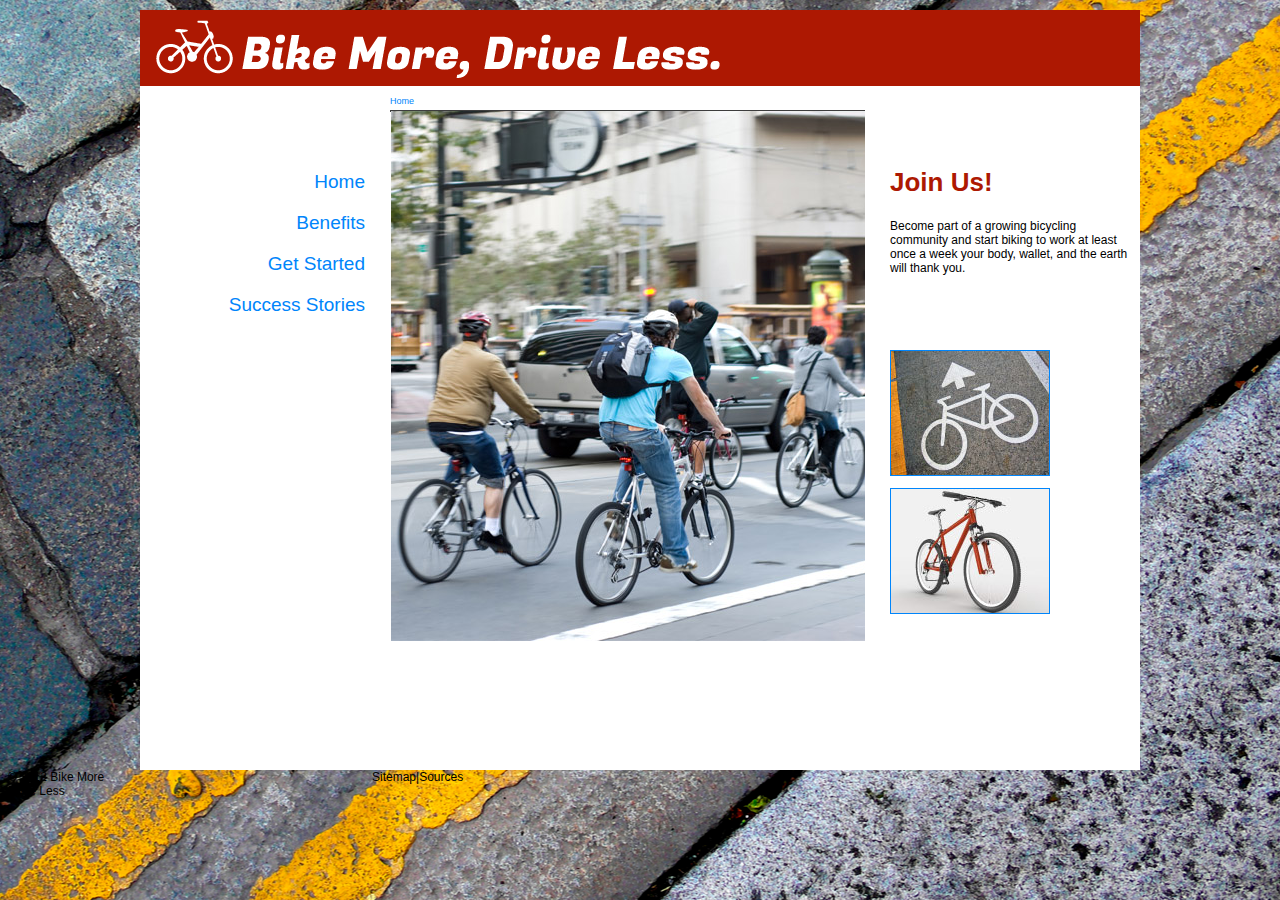
<file: wk1_a1_Mayes_Anthony/index.html>
<!DOCTYPE html PUBLIC>
<html>
<head>
	<script type="text/javascript" src="js/jquery-1.3.1.min.js"></script>
<script type="text/javascript" src="js/slideshow.js"></script>
<script type="text/javascript">
	$(document).ready(function() {
		slideShow(4000);
	});
</script>
	<link href="css/slideshow_styles.css" rel="stylesheet" type="text/css" />
	<link href="css/slideshow_styles.css" rel="stylesheet" type="text/css" />
	<meta http-equiv="Content-Type" content="text/html; charset=utf-8" />
	<title>Bike More Drive Less</title>
	<link href="css/styles.css" rel="stylesheet" type="text/css" />
</head>

<body>
	<div class="wrapper">

<header>
	<a href="index.html"><img src="images/bmdl_site_id.png" width="1000" height="76" alt="site id" /></a>
</header>

<!--START Navigation-->
<nav>
  <a href="index.html">Home</a>
  <p><a href="benefits.html">Benefits</a></p>
  <p><a href="get_started.html">Get Started</a></p>
  <p><a href="success_stories.html">Success Stories</a></p>
</nav>
<!--END Navigation-->

<p id="breadcrumbs"><a href="index.html">Home</a></p>

<div class="slideshow">
	<div class="border">
		<ul class="slideshow">
			<li class="show"><img src="images/bmdl_slideshow_2.jpg" width="474" height="530" alt="group of people riding bicycles" /></li>
			<li class="show"><img src="images/bmdl_big_home_img.jpg" width="474" height="530" alt="Woman riding bicycle" /></li>
			<li class="show"><img src="images/bmdl_slideshow_1.jpg" width="474" height="530" alt="man riding bicycle" /></li>
		</ul>
	</div>
</div>

<!--RIGHT COLUMN -->
<div class="home_right_column">
	<h2>Join Us!</h2>
	<p>Become part of a growing bicycling community and start biking to work at least once a week your body, wallet, and the earth will thank you.</p>

	<div id="home_break">
		<p class="small_home_img">
			<a href="learn_bike_safety.html">
				<img src="images/bmdl_home_img_road.jpg" alt="Image of bike sign" width="158" height="124" class="link_border" />
			</a>
		</p>

		<p class="small_home_img">
			<a href="choose_a_bike.html">
				<img src="images/bmdl_home_img_bicycle.jpg" width="158" height="124" alt="Image of a bicycle" class="link_border"/>
			</a>
		</p>
	</div>
</div>

</div>

<div class="footer">
<div id="footer_left">© 2012 Bike More Drive Less</div>
<div id="footer_right">Sitemap|Sources</div>
</div>

</body>
</html>
</file>
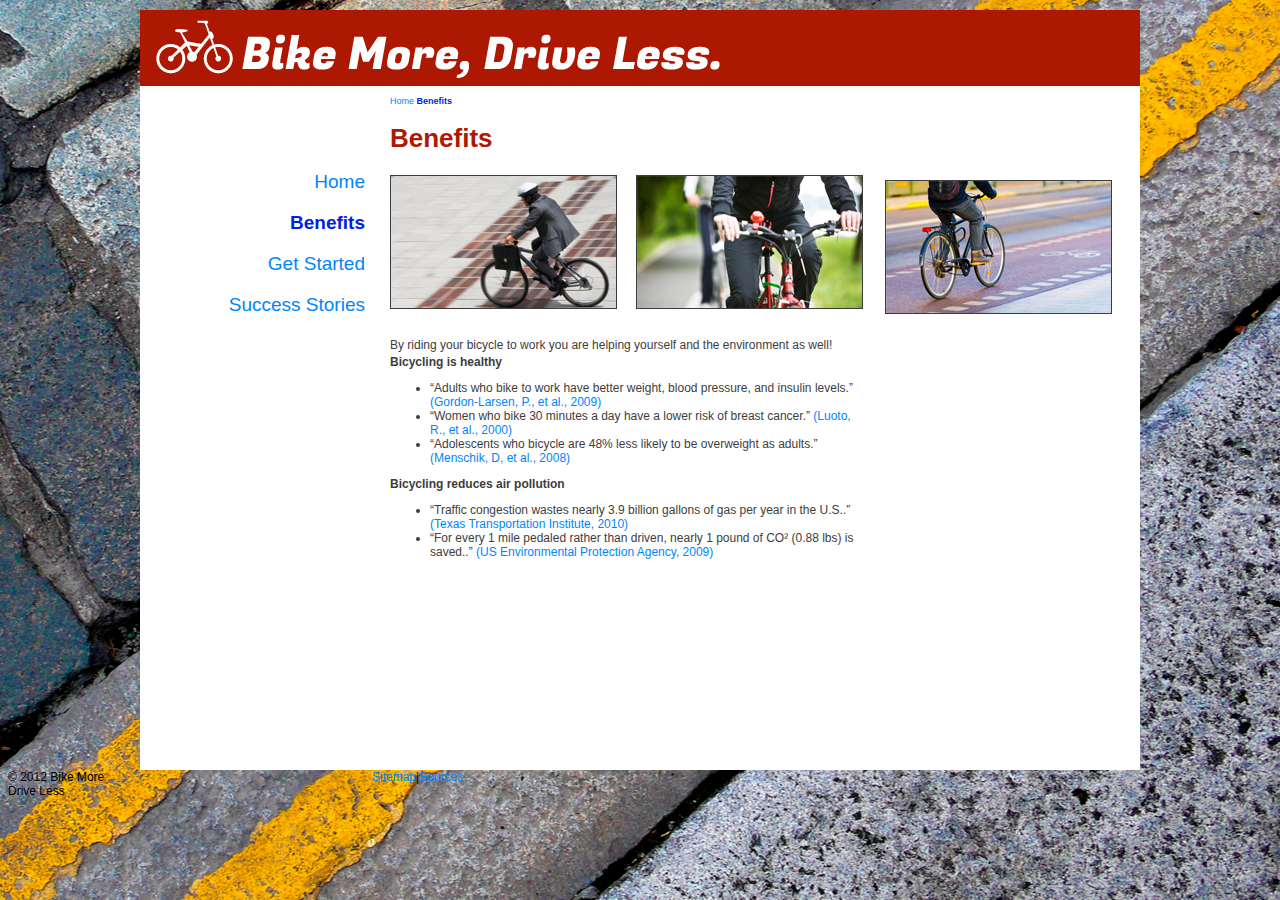
<file: wk1_a1_Mayes_Anthony/benefits.html>
<!DOCTYPE html>
<html>
<head>
  <style type="text/css">
    a.sub:link{
    	color: #001FE1;
    }
    a.sub:visited {
    	color: #001FE1;
    }
  </style>
  <meta http-equiv="Content-Type" content="text/html; charset=utf-8" />
  <title>Benefits</title>
  <link href="css/styles.css" rel="stylesheet" type="text/css" />
</head>

<body>
  <div class="wrapper">
    <header id="header">
      <a href="index.html"><img src="images/bmdl_site_id.png" width="1000" height="76" alt="site id" /></a>
    </header>


    <nav>
     <a href="index.html">Home</a>
      <p><a href="benefits.html"><span class="current_page">Benefits</span></a></p>
      <p><a href="get_started.html">Get Started</a></p>
      <p><a href="success_stories.html">Success Stories</a></p>
    </nav>


    <div class="middle_column">

      <p id="breadcrumbs">
        <a href="index">Home</a>
        <span class="current_page">
        <a href="benefits.html" class="sub"><span class="sub">Benefits</span></a></span></p>

      <div class="page_title">
        <h2>Benefits</h2>
      </div>

      <div class="people_smiling">
        <span id="margin"><img src="images/bmdl_benefits_1.jpg" width="225" height="132" alt="man in suit riding his bicycle" class="border" /></span>

        <img src="images/bmdl_benefits_2.jpg" width="225" height="132" alt="image of woman smiling"  class="border"/>
      </div>

      <div class="center_column_text">
        By riding your bicycle to work you are helping yourself and the environment as well!

        <p class="break">
          <strong>Bicycling is healthy</strong>
        </p>

        <ul>
          <li> &#8220;Adults who bike to work have better weight, blood pressure, and insulin levels.&#8221; <a href="http://www.bikesbelong.org/resources/stats-and-research/statistics/a-study-of-nearly-2400-adults-found-that-those-who-biked-to-work-were-fitter-leaner-less-likely-t" target="_new">(Gordon-Larsen, P., et al., 2009)</a></li>

          <li>&#8220;Women who bike 30 minutes a day have a lower risk of breast cancer.&#8221; <a href="http://www.bikesbelong.org/resources/stats-and-research/statistics/women-who-walk-or-bike-30-minutes-a-day-have-a-lower-risk-of-breast-cancer" target="_new">(Luoto, R., et al., 2000)</a></li>

          <li>&#8220;Adolescents who bicycle are 48% less likely to be overweight as adults.&#8221; <a href="http://www.bikesbelong.org/resources/stats-and-research/statistics/adolescents-who-participate-in-bicycling-in-line-skating-or-skateboarding-more-than-four-times-a-w" target="_new">(Menschik, D, et al., 2008)</a></li>
        </ul>


        <strong>Bicycling reduces air pollution</strong>
        <ul>
          <li>&#8220;Traffic congestion wastes nearly 3.9 billion gallons of gas per year in the U.S..&#8221; <a href="http://www.bikesbelong.org/resources/stats-and-research/statistics/in-2009-congestion-caused-48-billion-hours-of-travel-delay-and-39-billion-gallons-of-wasted-fuel" target="_new">(Texas Transportation Institute, 2010)</a></li>

          <li>&#8220;For every 1 mile pedaled rather than driven, nearly 1 pound of CO² (0.88 lbs) is saved..&#8221; <a href="http://www.epa.gov/OMSWWW/fetrends.htm#summary" target="_new">(US Environmental Protection Agency, 2009)</a></li>
        </ul>

      </div>
    </div>


  <!--START of right column-->
    <div class="right_column">
      <img src="images/bmdl_benefits_3.jpg" width="225" height="132" alt="man riding his bicycle in the bicycle lane" class="border"/>
    </div>
  <!--END of right column-->
  </div>

  <div class="footer">
    <div id="footer_left">© 2012 Bike More Drive Less</div>
    <div id="footer_right"><a href="sitemap.html">Sitemap</a>|<a href="sources.html">Sources</a></div>

  </div>
</body>
</html>
</file>
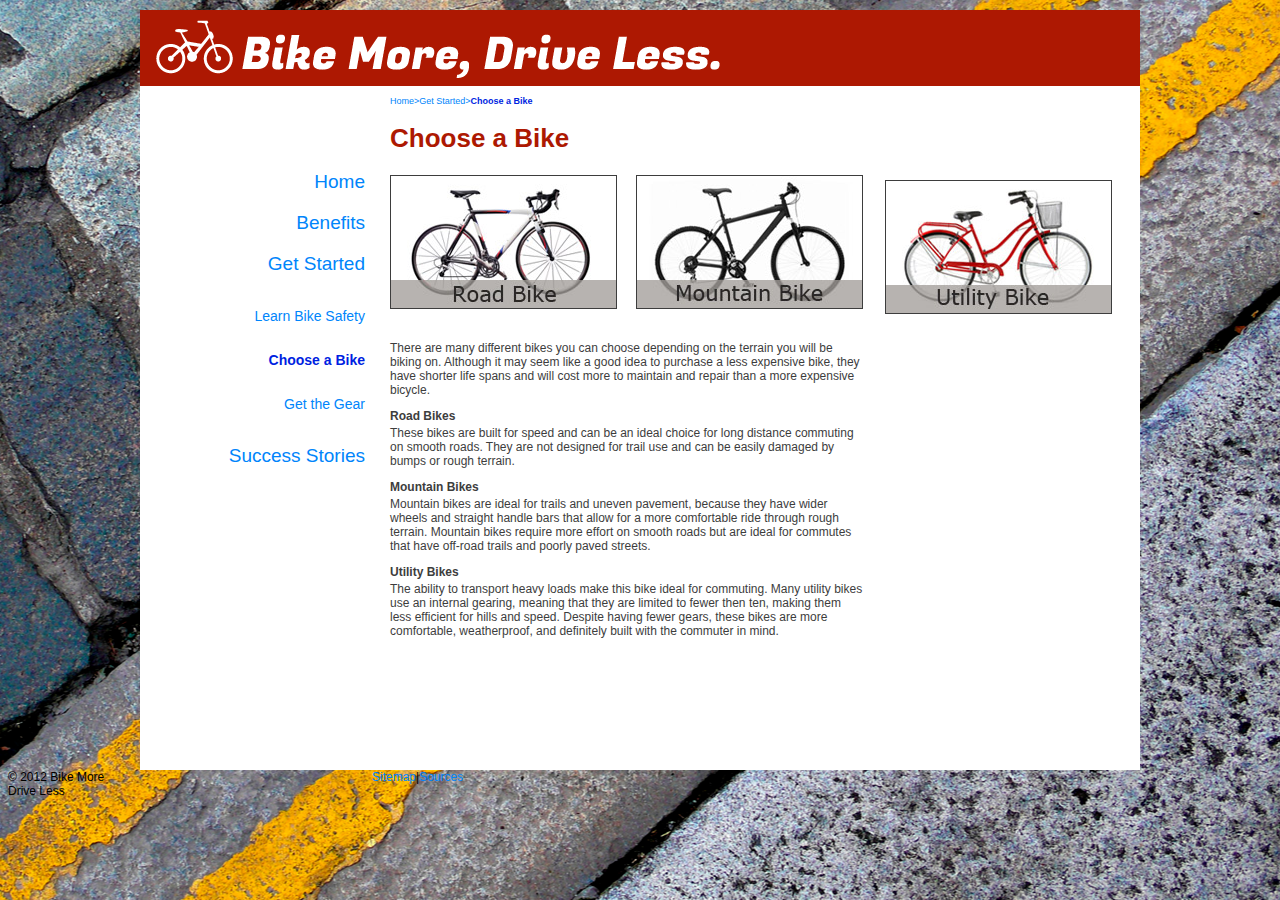
<file: wk1_a1_Mayes_Anthony/choose_a_bike.html>
<!DOCTYPE html>
<html>
<head>
  <style type="text/css">
    a.sub:link{
    	color: #001FE1;
    }
    a.sub:visited {
    	color: #001FE1;
    }
  </style>


  <meta http-equiv="Content-Type" content="text/html; charset=utf-8" />
  <title>Choose a Bike</title>
  <link href="css/styles.css" rel="stylesheet" type="text/css" />
</head>

<body>
  <div class="wrapper">
    <header>
      <a href="index.html"><img src="images/bmdl_site_id.png" width="1000" height="76" alt="site id" /></a>
    </header>


    <nav>
      <a href="index.html">Home</a>
      <p><a href="benefits.html">Benefits</a></p>
      <p><a href="get_started.html">Get Started</a></p>


    <!--START Secondary Nav-->
      <ul class="secondary_nav">
        <li><a href="learn_bike_safety.html">Learn Bike Safety</a></li>
        <li class="current_page"><a href="choose_a_bike.html" class="sub">Choose a Bike</a></li>
        <li><a href="get_the_gear.html">Get the Gear</a></li>
      </ul>
    <!--END Secondary Nav-->
      <p><a href="success_stories.html">Success Stories</a></p>
    </nav>


    <div class="middle_column">

      <p id="breadcrumbs"><a href="index">Home</a>><a href="get_started">Get Started</a>><span class="current_page"><a href="choose_a_bike.html" class="sub">Choose a Bike</a></span></p>
      <div class="page_title">
      <h2>Choose a Bike</h2>
      </div>


      <div class="people_smiling"><span id="margin"><img src="images/bmdl_road_bike.jpg" width="225" height="132" alt="road bicycle" class="border" /></span>

        <img src="images/bmdl_mountain_bike.jpg" width="225" height="132" alt="road bicycle" class="border" />
      </div>

      <div class="center_column_text">
        <p class="break">There are many different bikes you can choose depending on the terrain you will be biking on. Although it may seem like a good idea to purchase a less expensive bike, they have shorter life spans and will cost more to maintain and repair than a more expensive bicycle.</p>

      <strong>Road Bikes</strong>
        <p class="break">These bikes are built for speed and can be an ideal choice for long distance commuting on smooth roads. They are not designed for trail use and can be easily damaged by bumps or rough terrain.</p>

      <strong>Mountain Bikes</strong>
        <p class="break">Mountain bikes are ideal for trails and uneven pavement, because they have wider wheels and straight handle bars that allow for a more comfortable ride through rough terrain. Mountain bikes require more effort on smooth roads but are ideal for commutes that have off-road trails and poorly paved streets.</p>

      <strong>Utility Bikes</strong>
        <p class="break">The ability to transport heavy loads make this bike ideal for commuting. Many utility bikes use an internal gearing, meaning that they are limited to fewer then ten, making them less efficient for hills and speed. Despite having fewer gears, these bikes are more comfortable, weatherproof, and definitely built with the commuter in mind.</p>
      </div>

    </div>






  <!--START of right column-->
    <div class="right_column"><img src="images/bmdl_utility_bike.jpg" width="225" height="132" alt="utility bicycle" class="border" />

    <!--END of right column-->

    </div>
  </div>

  <div class="footer">
    <div id="footer_left">© 2012 Bike More Drive Less</div>
    <div id="footer_right"><a href="sitemap.html">Sitemap</a>|<a href="sources.html">Sources</a>
    </div>

  </div>
</body>
</html>
</file>
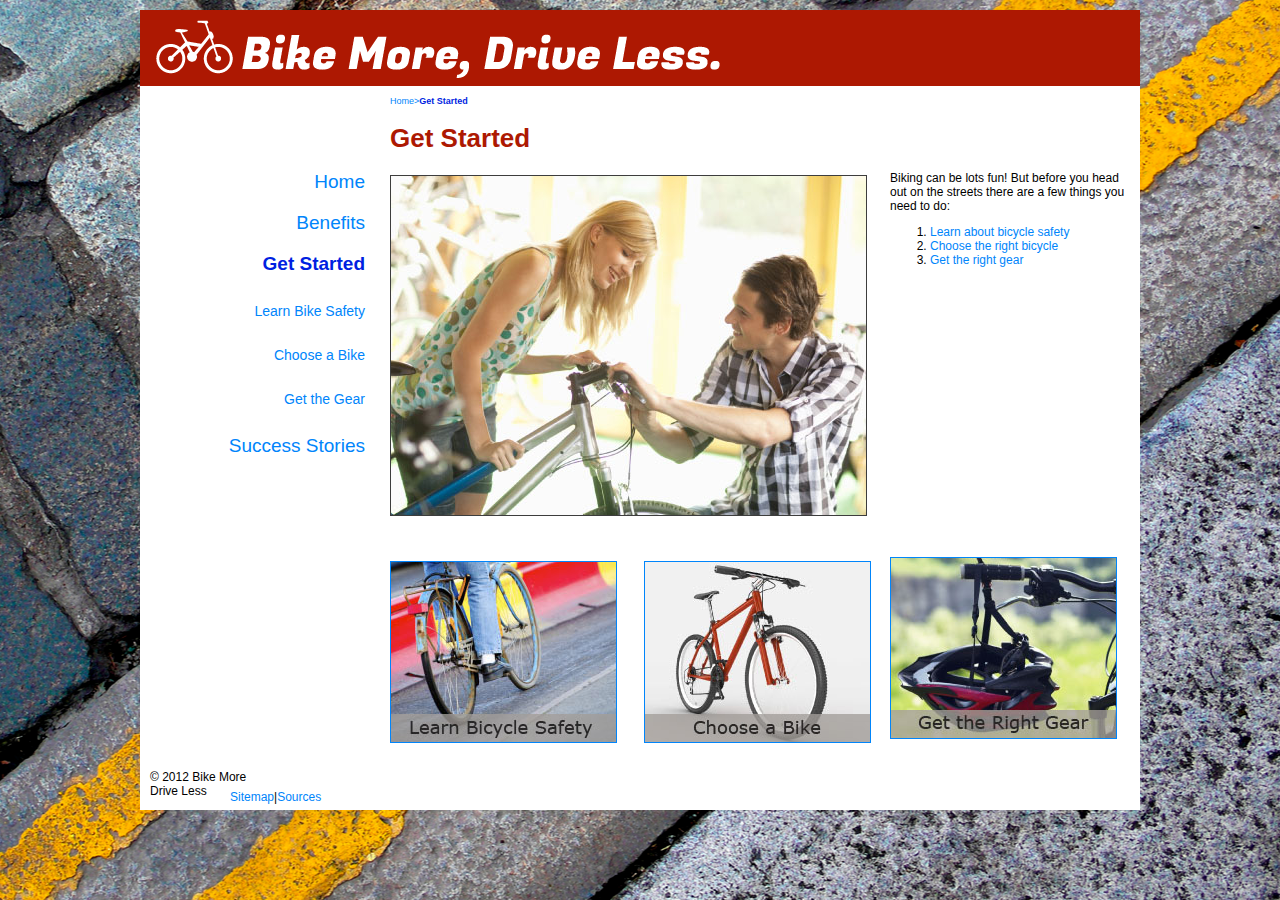
<file: wk1_a1_Mayes_Anthony/get_started.html>
<!DOCTYPE html>
<html>
<head>
  <style type="text/css">
    a.sub:link{
    	color: #001FE1;
    }
    a.sub:visited {
    	color: #001FE1;
    }
  </style>
  <meta http-equiv="Content-Type" content="text/html; charset=utf-8" />
  <title>Get Started</title>
  <link href="css/styles.css" rel="stylesheet" type="text/css" />
</head>

<body>
  <div class="wrapper">
    <header>
      <a href="index.html"><img src="images/bmdl_site_id.png" width="1000" height="76" alt="site id" /></a>
    </header>

    <nav>
     <a href="index.html">Home</a>
      <p><a href="benefits.html">Benefits</a></p>
      <a href="get_started.html"><span class="current_page"><strong>Get Started</strong></span></a>
    <!--START Secondary Nav-->
      <ul class="secondary_nav">
        <li><a href="learn_bike_safety.html">Learn Bike Safety</a></li>
        <li><a href="choose_a_bike.html">Choose a Bike</a></li>
        <li><a href="get_the_gear.html">Get the Gear</a></li></ul>
    <!--END Secondary Nav-->
      <a href="success_stories.html">Success Stories</a>
    </nav>

    <div class="middle_column">

      <p id="breadcrumbs"><a href="index.html">Home</a>><span class="current_page"><a href="get_started.html" class="sub">Get Started</a></span></p>
      <div class="page_title">
      <h2>Get Started</h2>
      </div>


      <div id="main_img">
        <img src="images/bmdl_get_started_big.jpg" width="475" height="339" alt="man helping woman pick out a bicycle" class="border"/>
      </div>


      <div class="small_img_right">
        <a href="choose_a_bike.html"><img src="images/bmdl_bike_small.jpg" width="225" height="180" alt="image of a bicycle" class="link_border" /></a>
      </div>

      <div class="small_img_left">
        <a href="learn_bike_safety.html"><img src="images/bmdl_person_on_bike_small.jpg" width="225" height="180" alt="image of person on bicycle" class="link_border" /></a>
      </div>



    </div>

    <div class="big_right_column">
    Biking can be lots fun! But before you head out on the streets there are a few things you need to do:
      <ol>
        <li><a href="learn_bike_safety.html">Learn about bicycle safety</a></li>
          <li><a href="choose_a_bike.html">Choose the right bicycle</a></li>
          <li><a href="get_the_gear.html">Get the right gear</a></li>
      </ol>

      <div id="small_img_225">
        <a href="get_the_gear.html">
          <img src="images/bmdl_gear.jpg" width="225" height="180" alt="image of bicycle gear" class="link_border" />
        </a>
      </div>
    </div>

  </div>

  <footer>
    <div id="footer_left">© 2012 Bike More Drive Less</div>
    <div id="footer_right">
      <a href="sitemap.html">Sitemap</a>|<a href="sources.html">Sources</a>
    </div>

</footer>

</body>
</html>
</file>
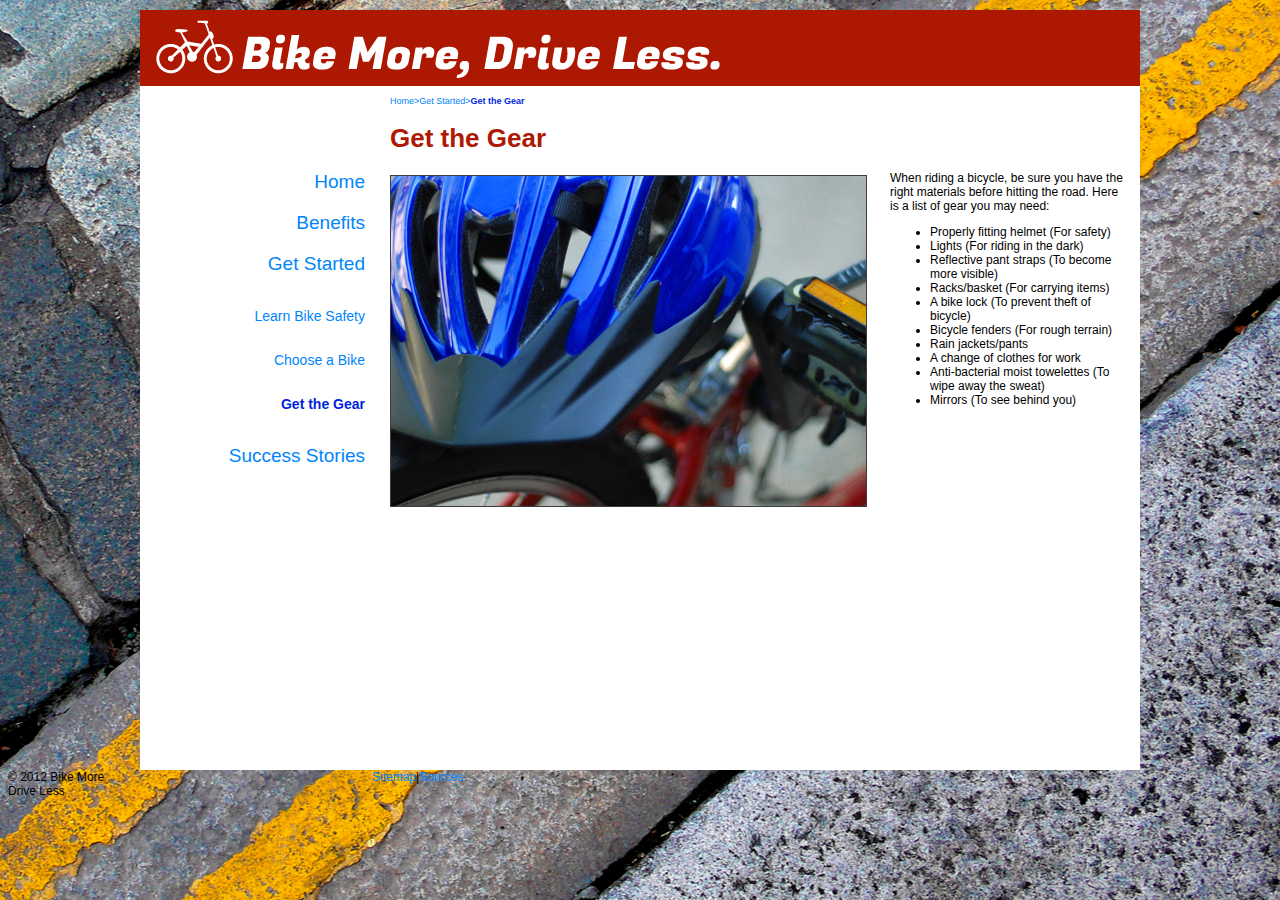
<file: wk1_a1_Mayes_Anthony/get_the_gear.html>
<!DOCTYPE html>
<html>
<head>
  <style type="text/css">
    a.sub:link{
    	color: #001FE1;
    }
    a.sub:visited {
    	color: #001FE1;
    }
  </style>


  <meta http-equiv="Content-Type" content="text/html; charset=utf-8" />
  <title>Get the Gear</title>
  <link href="css/styles.css" rel="stylesheet" type="text/css" />
</head>

<body>
  <div class="wrapper">
    <header>
      <a href="index.html"><img src="images/bmdl_site_id.png" width="1000" height="76" alt="site id" /></a>
    </header>

    <nav>
     <a href="index.html">Home</a>
      <p><a href="benefits.html">Benefits</a></p>
      <p><a href="get_started.html">Get Started</a></p>
    <!--START Secondary Nav-->
      <ul class="secondary_nav">
        <li><a href="learn_bike_safety.html">Learn Bike Safety</a></li>
        <li><a href="choose_a_bike.html">Choose a Bike</a></li>
        <li class="current_page"><a href="get_the_gear.html" class="sub">Get the Gear</a></li>
      </ul>
    <!--END Secondary Nav-->
      <p><a href="success_stories.html">Success Stories</a></p>
    </nav>


    <div class="middle_column">

      <p id="breadcrumbs"><a href="index.html">Home</a>><a href="get_started.html">Get Started</a>><a href="get_the_gear.html"><span class="current_page">Get the Gear</span></a></p>
      <div class="page_title">
        <h2>Get the Gear</h2>
      </div>


      <div id="main_img">
        <img src="images/get_the_gear.jpg" width="475" height="330" alt="man helping woman pick out a bicycle" class="border"/>
      </div>



    </div>

    <div class="big_right_column">
    When riding a bicycle, be sure you have the right materials before hitting the road. Here is a list of gear you may need:
    <ul>
    <li>Properly fitting helmet (For safety)</li>
    <li>Lights (For riding in the dark)</li>
    <li>Reflective pant straps (To become more visible)</li>
    <li>Racks/basket (For carrying items)</li>
    <li>A bike lock (To prevent theft of bicycle)</li>
    <li>Bicycle fenders (For rough terrain)</li>
    <li>Rain jackets/pants</li>
    <li>A change of clothes for work</li>
    <li>Anti-bacterial moist towelettes (To wipe away the sweat)</li>
    <li>Mirrors (To see behind you)</li></ul>
    </div>
  </div>

  <div class="footer">
    <div id="footer_left">© 2012 Bike More Drive Less</div>
    <div id="footer_right"><a href="sitemap.html">Sitemap</a>|<a href="sources.html">Sources</a></div>
  </div>

</body>
</html>
</file>
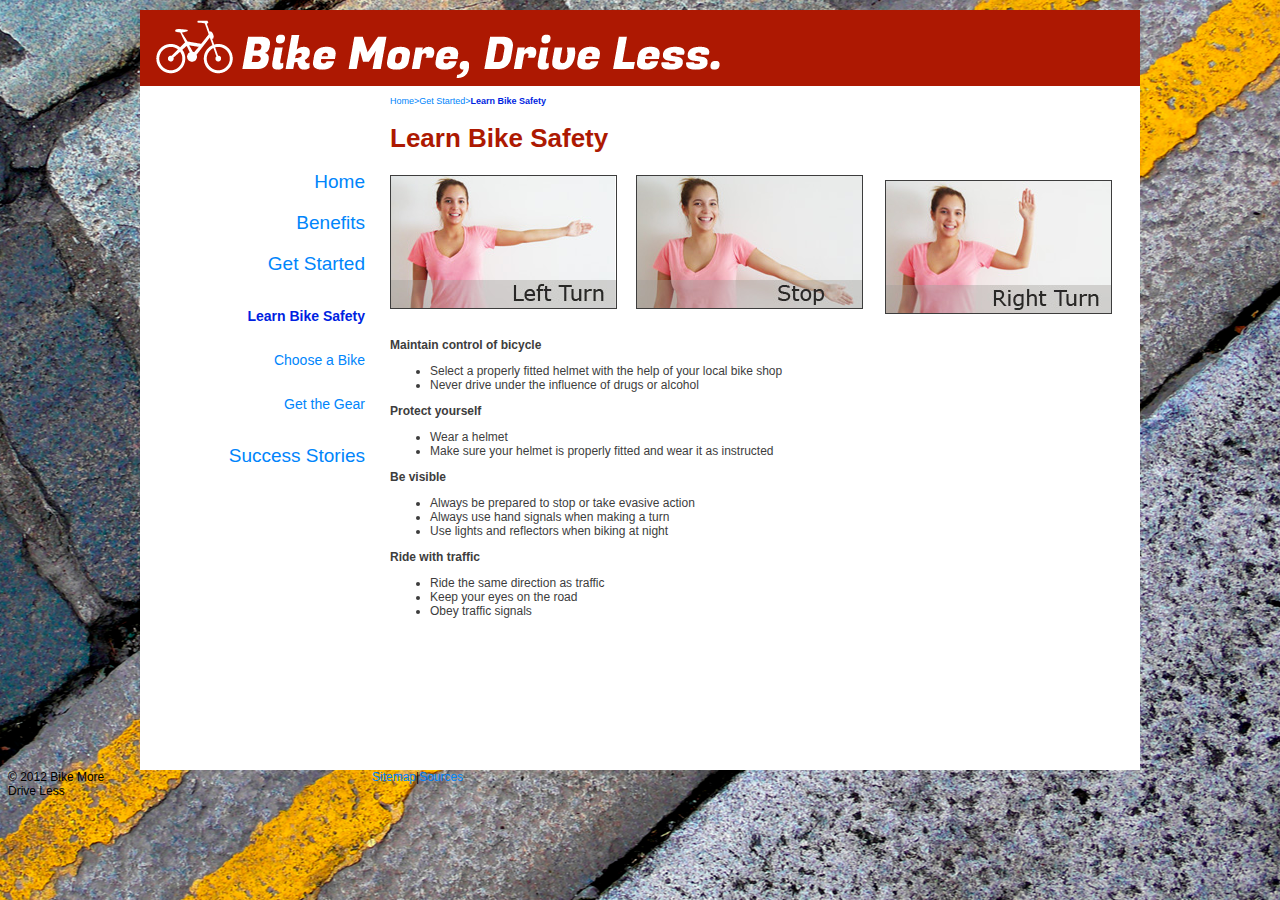
<file: wk1_a1_Mayes_Anthony/learn_bike_safety.html>
<!DOCTYPE html>
<html>
<head>
  <style type="text/css">
  	a.sub:link{
  		color: #001FE1;
  	}
  	a.sub:visited {
  		color: #001FE1;
  	}
  </style>

  <meta http-equiv="Content-Type" content="text/html; charset=utf-8" />
  <title>Learn Bike Safety</title>
  <link href="css/styles.css" rel="stylesheet" type="text/css" />
</head>

<body>
  <div class="wrapper">
    <header>
      <a href="index.html"><img src="images/bmdl_site_id.png" width="1000" height="76" alt="site id" /></a>
    </header>


    <nav>
      <a href="index.html">Home</a>
      <p><a href="benefits.html">Benefits</a></p>
      <p><a href="get_started.html">Get Started</a></p>
    <!--START Secondary Nav-->
        <ul class="secondary_nav">
          <li class="current_page">
            <a href="learn_bike_safety.html" class="sub">Learn Bike Safety</a>
          </li>
          <li>
            <a href="choose_a_bike.html">Choose a Bike</a>
          </li>
          <li>
            <a href="get_the_gear.html">Get the Gear</a>
          </li>
        </ul>
    <!--END Secondary Nav-->
      <p><a href="success_stories.html">Success Stories</a></p>
    </nav>

    <div class="middle_column">

      <p id="breadcrumbs"><a href="index.html">Home</a>><a href="get_started.html">Get Started</a>><strong><span class="current_page"><a href="learn_bike_safety.html" class="sub">Learn Bike Safety</a></span></strong></p>
      <div class="page_title">
        <h2>Learn Bike Safety</h2>
      </div>


      <div class="people_smiling"><span id="margin"><img src="images/bmdl_signal_left.jpg" width="225" height="132" alt="left turn signal" class="border" /></span>

      <img src="images/bmdl_signal_stop.jpg" width="225" height="132" alt="stop turn signal" class="border"/></div>

      <div class="center_column_text">
        <strong>Maintain control of bicycle</strong>
        <ul>
          <li>Select a properly fitted helmet with the help of your local bike shop</li>
          <li>Never drive under the influence of drugs or alcohol</li>
        </ul>

        <strong>Protect yourself</strong>
          <ul>
            <li>Wear a helmet</li>
            <li>Make sure your helmet is properly fitted and wear it as instructed </li>
          </ul>

        <strong>Be visible</strong>
          <ul>
            <li>Always be prepared to stop or take evasive action </li>
            <li>Always use hand signals when making a turn</li>
            <li>Use lights and reflectors when biking at night</li>
          </ul>

        <strong>Ride with traffic</strong>
          <ul>
            <li>Ride the same direction as traffic</li>
            <li>Keep your eyes on the road</li>
            <li>Obey traffic signals</li>
          </ul>
      </div>
    </div>


  <!--START of right column-->
    <div class="right_column"><img src="images/bmdl_signal_right.jpg" width="225" height="132" alt="right turn signal" class="border" /><!--END of right column-->

    </div>
  </div>

  <div class="footer">
    <div id="footer_left">© 2012 Bike More Drive Less</div>
    <div id="footer_right"><a href="sitemap.html">Sitemap</a>|<a href="sources.html">Sources</a></div>

  </div>
</body>
</html>
</file>
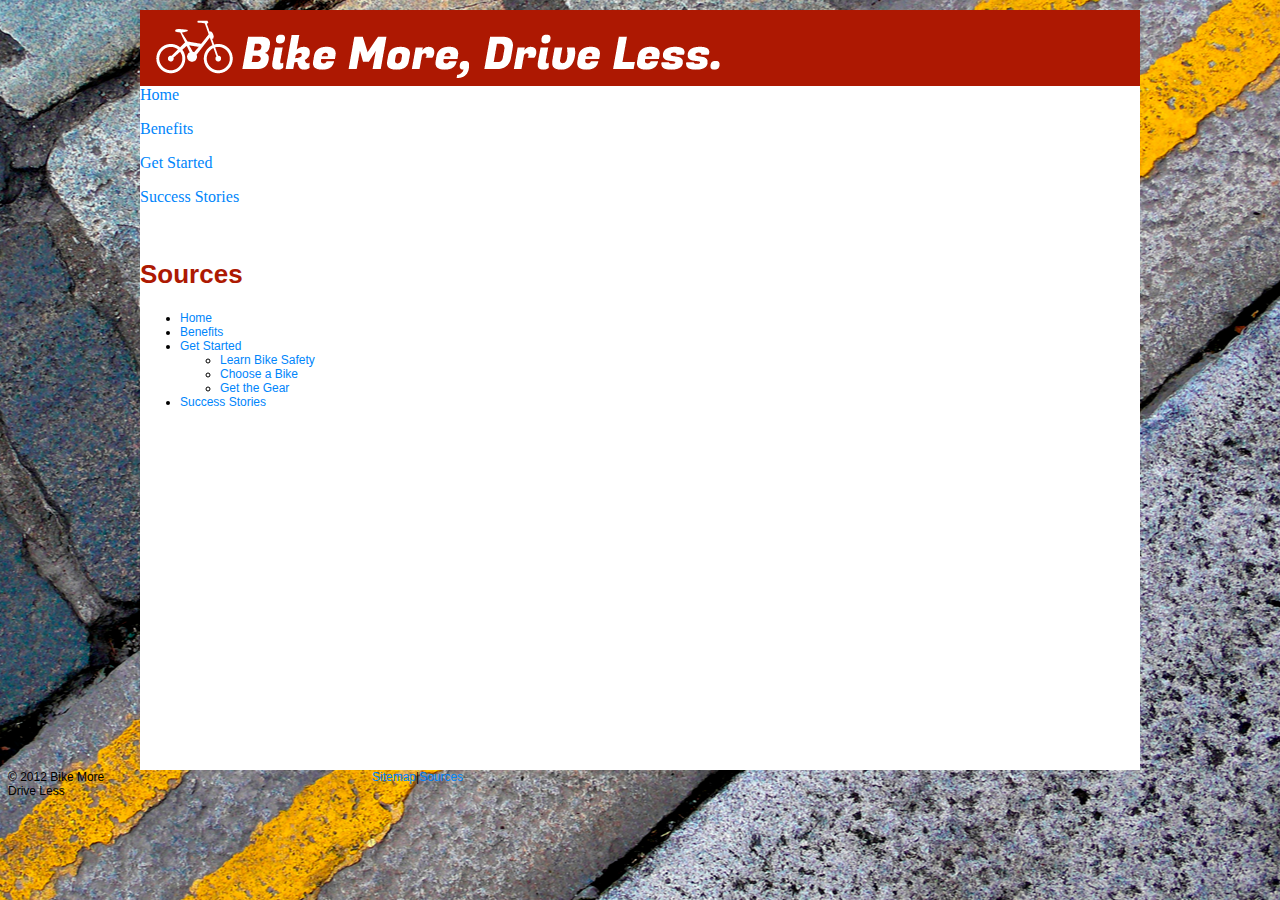
<file: wk1_a1_Mayes_Anthony/sitemap.html>
<!DOCTYPE html PUBLIC "-//W3C//DTD XHTML 1.0 Transitional//EN" "http://www.w3.org/TR/xhtml1/DTD/xhtml1-transitional.dtd">
<html xmlns="http://www.w3.org/1999/xhtml">
<head>
<!-- Elizabeth Valdez
MM2203 Introduction to Web Design-->
  
  
  
  
<meta http-equiv="Content-Type" content="text/html; charset=utf-8" />
<title>Sitemap</title>
<link href="css/styles.css" rel="stylesheet" type="text/css" />
</head>
  
<body>
<div class="wrapper">
<div id="header"> <a href="index.html"><img src="images/bmdl_site_id.png" width="1000" height="76" alt="site id" /></a></div>

<div class="nav">
 <a href="index.html">Home</a>
  <p><a href="benefits.html">Benefits</a></p>
  <p><a href="get_started.html">Get Started</a></p>
  
  <p><a href="success_stories.html">Success Stories</a></p>
</div>


<div class="middle_column">

  <p id="breadcrumbs"></p>
  <div class="page_title">
  <h2>Sources</h2>
  </div>


<div class="main_img">
<ul>

<li><a href="index.html">Home</a></li>
<li><a href="benefits.html">Benefits</a></li>
<li><a href="get_started.html">Get Started</a></li>

	<ul><li><a href="learn_bike_safety.html">Learn Bike Safety</a></li>
<li><a href="choose_a_bike.html">Choose a Bike</a></li>
<li><a href="get_the_gear.html">Get the Gear</a></li></ul>

<li><a href="success_stories.html">Success Stories</a></li>

</ul>
</div>


 

</div>


</div>

<div class="footer">
<div id="footer_left">© 2012 Bike More Drive Less</div> 
<div id="footer_right"><a href="sitemap.html">Sitemap</a>|<a href="sources.html">Sources</a></div>

</div>
</body>
</html>
</file>
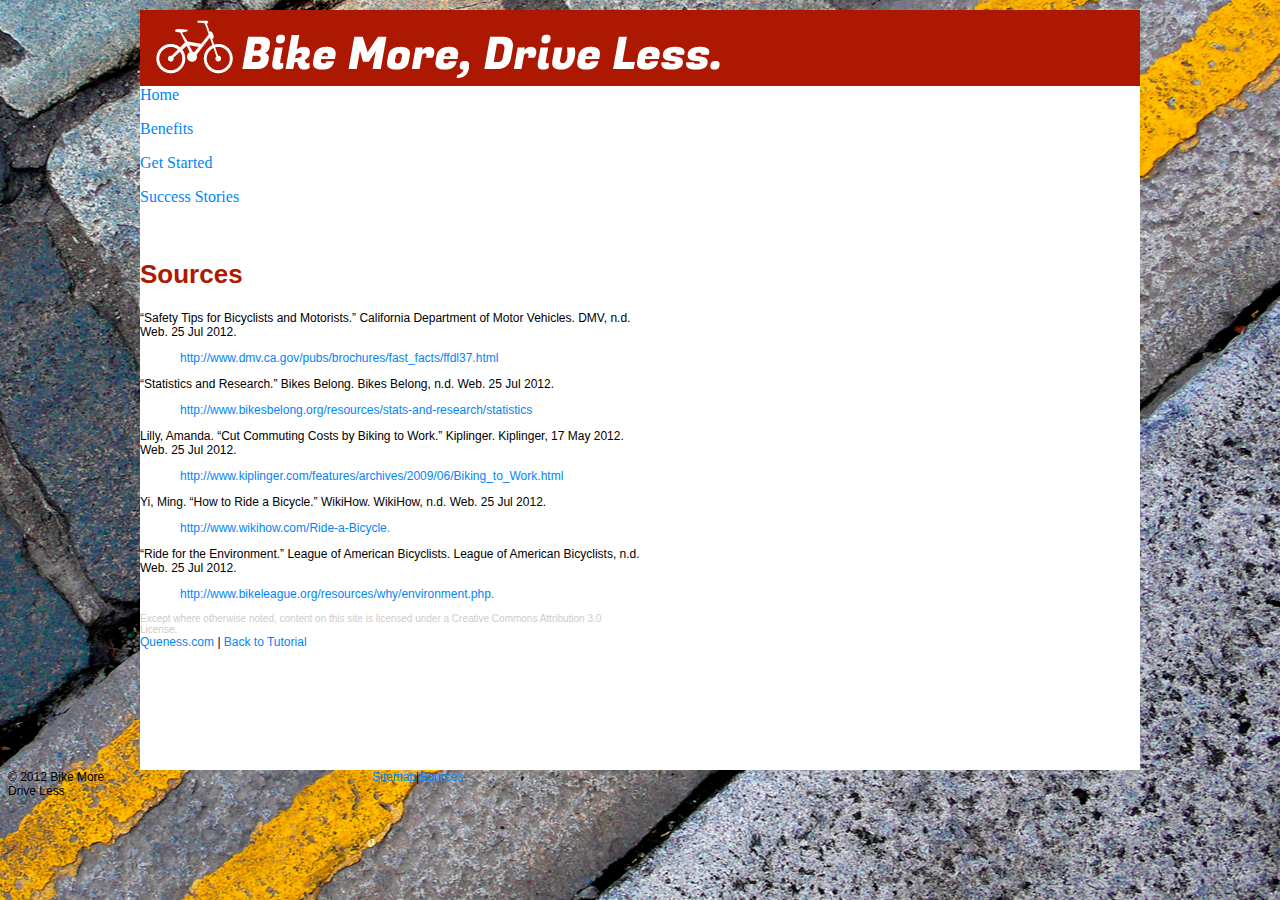
<file: wk1_a1_Mayes_Anthony/sources.html>
<!DOCTYPE html PUBLIC "-//W3C//DTD XHTML 1.0 Transitional//EN" "http://www.w3.org/TR/xhtml1/DTD/xhtml1-transitional.dtd">
<html xmlns="http://www.w3.org/1999/xhtml">
<head>
<!-- Elizabeth Valdez
MM2203 Introduction to Web Design-->
  
  
  
  
<meta http-equiv="Content-Type" content="text/html; charset=utf-8" />
<title>Sitemap</title>
<link href="css/styles.css" rel="stylesheet" type="text/css" />
</head>
  
<body>
<div class="wrapper">
<div id="header"> <a href="index.html"><img src="images/bmdl_site_id.png" width="1000" height="76" alt="site id" /></a></div>

<div class="nav">
 <a href="index.html">Home</a>
  <p><a href="benefits.html">Benefits</a></p>
  <p><a href="get_started.html">Get Started</a></p>

  
  <p><a href="success_stories.html">Success Stories</a></p>
</div>


<div class="middle_column">

  <p id="breadcrumbs"></p>
  <div class="page_title">
  <h2>Sources</h2>
  </div>


<div class="sources">

&#8220;Safety Tips for Bicyclists and Motorists.&#8221; California Department of Motor Vehicles. DMV, n.d. Web. 25 Jul 2012.<a href="http://www.dmv.ca.gov/pubs/brochures/fast_facts/ffdl37.html" target="_blank"><blockquote>http://www.dmv.ca.gov/pubs/brochures/fast_facts/ffdl37.html</blockquote></a> 
    
    
      &#8220;Statistics and Research.&#8221; Bikes Belong. Bikes Belong, n.d. Web. 25 Jul 2012. 	<a href="http://www.bikesbelong.org/resources/stats-and-research/statistics" target="_blank"><blockquote>http://www.bikesbelong.org/resources/stats-and-research/statistics</blockquote></a>
      
      
      Lilly, Amanda. &#8220;Cut Commuting Costs by Biking to Work.&#8221; Kiplinger. Kiplinger, 17 May 2012. Web. 25 Jul 2012. 	
      
<a href="http://www.kiplinger.com/features/archives/2009/06/Biking_to_Work.html"><blockquote>http://www.kiplinger.com/features/archives/2009/06/Biking_to_Work.html</blockquote></a>
      
      
      Yi, Ming. &#8220;How to Ride a Bicycle.&#8221; WikiHow. WikiHow, n.d. Web. 25 Jul 2012. <a href="http://www.wikihow.com/Ride-a-Bicycle"><blockquote>http://www.wikihow.com/Ride-a-Bicycle.</blockquote></a> 
      
      
      &#8220;Ride for the Environment.&#8221; League of American Bicyclists. League of American Bicyclists, n.d. Web. 25 Jul 2012. 
      <a href="http://www.bikeleague.org/resources/why/environment.php"><blockquote>http://www.bikeleague.org/resources/why/environment.php.</blockquote></a> 
      
      
      <div style="font-size:10px;color:#ccc">Except where otherwise noted, content on this site is licensed under a Creative Commons Attribution 3.0 License.</div>
<a href="http://www.queness.com">Queness.com</a> | <a href="http://www.queness.com/post/1450/jquery-photo-slide-show-with-slick-caption-tutorial-revisited">Back to Tutorial</a>

</div>


 

</div>


</div>

<div class="footer">
<div id="footer_left">© 2012 Bike More Drive Less</div> 
<div id="footer_right"><a href="sitemap.html">Sitemap</a>|<a href="sources.html">Sources</a></div>

</div>
</body>
</html>
</file>
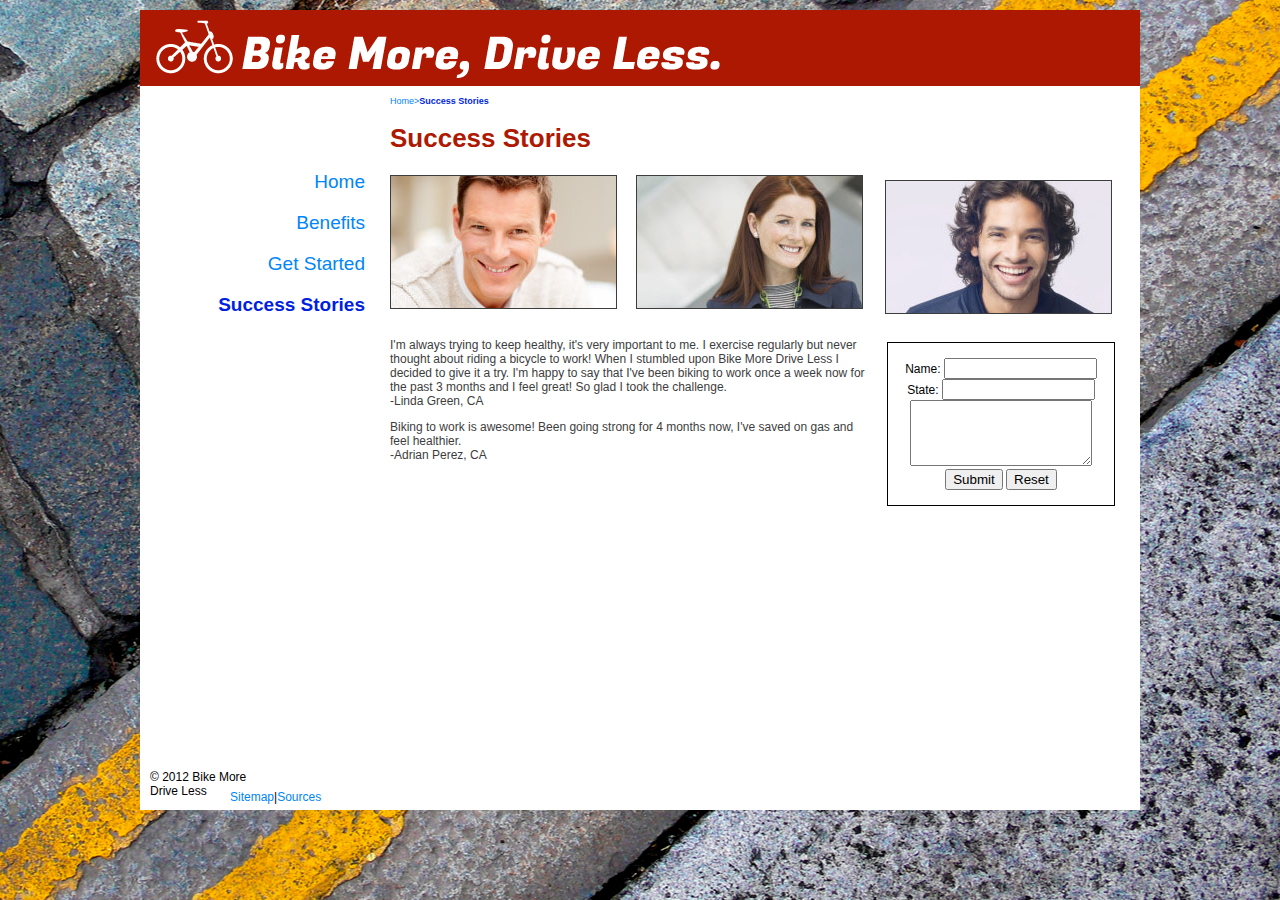
<file: wk1_a1_Mayes_Anthony/success_stories.html>
<!DOCTYPE html>
<html>
<head>
  <style type="text/css">
    a.sub:link{
    	color: #001FE1;
    }
    a.sub:visited {
    	color: #001FE1;
    }
  </style>

  <meta http-equiv="Content-Type" content="text/html; charset=utf-8" />
  <title>Success Stories</title>
  <link href="css/styles.css" rel="stylesheet" type="text/css" />
</head>

<body>
  <div class="wrapper">
    <header>
      <a href="index.html"><img src="images/bmdl_site_id.png" width="1000" height="76" alt="site id" /></a>
    </header>


    <nav>
      <a href="index.html">Home</a>
      <p><a href="benefits.html">Benefits</a></p>
      <p><a href="get_started.html">Get Started</a></p>
      <p><strong><a href="success_stories.html"><span class="current_page">Success Stories</span></a></strong></p>
    </nav>


    <div class="middle_column">

      <p id="breadcrumbs"><a href="index.html">Home</a>><span class="current_page"><a href="success_stories.html" class="sub">Success Stories</a></span></p>

      <div class="page_title">
        <h2>Success Stories</h2>
      </div>


      <div class="people_smiling">
        <span id="margin"><img src="images/bmdl_person_smiling1.jpg" width="225" height="132" alt="image of man smiling"  class="border" /></span>

        <img src="images/bmdl_person_smiling2.jpg" width="225" height="132" alt="image of woman smiling"  class="border"/>
      </div>

      <div class="center_column_text">
        I'm always trying to keep healthy, it's very important to me. I exercise regularly but never thought about riding a bicycle to work! When I stumbled upon Bike More Drive Less I decided to give it a try. I'm happy to say that I've been biking to work once a week now for the past 3 months and I feel great! So glad I took the challenge.
        <br />-Linda Green, CA

        <p>Biking to work is awesome! Been going strong for 4 months now, I've saved on gas and feel healthier. <br />-Adrian Perez, CA</p>
      </div>
    </div>


  <!--START of right column-->
    <div class="right_column"><img src="images/bmdl_person_smiling3.jpg" width="225" height="132" alt="image of man smiling"  class="border"/>

    <center>
      <div class="form">
        Name: <input name="Name" type="text" size="16" /><br />
        State: <input name="State" type="text" size="16" /><br />
        <textarea name="Submit your story" cols="20" rows="4"></textarea>
        <form id="form1" name="form1" method="post" action="">
          <input type="submit" name="submit" id="submit" value="Submit" />
          <input type="button" name="Reset" id="Reset" value="Reset" /></form>
      </div>
    </center>
    <!--END of right column-->

    </div>
  </div>

  <footer>
    <div id="footer_left">© 2012 Bike More Drive Less</div>
    <div id="footer_right"><a href="sitemap.html">Sitemap</a>|<a href="sources.html">Sources</a></div>

  </footer>
</body>
</html>
</file>
<file: wk1_a1_Mayes_Anthony/css/slideshow_styles.css>
/* CSS Document */


body {
	font-family:arial;	
	font-size:12px;
}


/*  Change width and height to match your graphic  */
ul.slideshow {
	list-style:none;
	width:475px;
	height:530px;
	overflow:hidden;
	position:relative;
	margin:0;
	padding:0;
	
}	

ul.slideshow li {
	position:absolute;
	left:0;
	right:0;
}

ul.slideshow li.show {
	z-index:500;	
}

ul img {
	border:none;	
}

/*  Change width to match your graphic  */

#slideshow-caption {
	width:474px;
	height:70px;
	position:absolute;
	bottom:0;
	left:0;	
	color:#fff;
	background:#000;
	z-index:500;
}

#slideshow-caption .slideshow-caption-container {
	padding:5px 10px;		
	z-index:1000;
}

#slideshow-caption h3 {
	margin:0;
	padding:0;	
	font-size:14px;
}

#slideshow-caption p {
	margin:5px 0 0 0;
	padding:0;
}
</file>
<file: wk1_a1_Mayes_Anthony/css/styles.css>
body {
	background-image: url(../images/bmdl_background_img.jpg);
	background-repeat: no-repeat;
	background-position: center center;
	background-color: #676674;
}
.wrapper {
	width: 1000px;
	height: 760px;
	background-color: #FFF;
	margin-top: 10px;
	margin-right: auto;
	margin-left: auto;
}
header {
	width: 978px;
	height: 76px;
	background-color: #C00;
}

#margin {
	margin-right: 15px;
}
#breadcrumbs {
	font-size: 9px;
	font-family:Verdana, Geneva,   		 		    sans-serif;
	color: #0085FB;
	height: 5px;
	width: 475px;
	margin-top: 10px;
}

.break {
	margin-top: 3px;
}

#home_break {
	height: 30px;
	width: 30px;
	margin-top: 75px;
}


/*FOOTER*/
#footer_left{
	width: 100px;
	float: left;
	font-family:Verdana, Geneva, sans-serif;
	font-size:12px;
	height: 20px;
}
#footer_right{
	width: 900px;
	float: right;
	font-family:Verdana, Geneva, sans-serif;
	font-size:12px;
	height: 20px;
}
footer {
	width: 980px;
	height: 40px;
	background-color: #FFF;
	margin-left: auto;
	margin-right: auto;
	padding-right: 10px;
	padding-left: 10px;
}
/*END FOOTER*/

/*IMAGES*/
.small_img_left {
	float:left;
	width: 224px;
	margin-top: 41px;
}
.small_img_right {
	float: right;
	width: 224px;
	margin-top: 41px;
}
.slideshow {
	float: left;
	height: 530px;
	width: 475px;
	margin-right: 25px;
}
.small_home_img {
	border-top-width: 1px;
	border-right-width: 1px;
	border-bottom-width: 1px;
	border-left-width: 1px;
	border-top-color: #09F;
	border-right-color: #09F;
	border-bottom-color: #09F;
	border-left-color: #09F;
}
.main_img {
	margin-right: 25px;
	font-family: Verdana, Geneva, sans-serif;
	font-size: 12px;
}
.people_smiling {
	width: 477px;
	float: left;
}
#small_img_225 {
	margin-top: 290px;
	width: 215px;
	float: none;
}
/*END IMAGES*/


/*NAVIGATION*/
.current_page {
	color: #001FE1;
	font-weight: bold;
	}

a:link {
	color: #0085FB;
	text-decoration: none;
}

a:sub:link {
	color: #001FE1;
	text-decoration: none;
	font-weight: bold;
}

a:active {
	color: #0085FB;
	text-decoration: none;
}

a:visited {
	text-decoration: none;
	color: #0085FB;
}

a.sub:visited {
	color: #001FE1;
	font-weight: bold;
}

a:hover {
	text-decoration: underline;
	color: #001FE1;
}
nav {
	text-align: right;
	list-style-type: none;
	float: left;
	height: 500px;
	width: 225px;
	font-family: Verdana, Geneva, 	    sans-serif;
	font-size: 19px;
	color: #0085FB;
	text-decoration: none;
	margin-right: 25px;
	margin-top: 85px;
}

.secondary_nav {
	font-size:14px;
	text-decoration: none;
	font-family:Verdana, Geneva, sans-serif;
	line-height: 44px;
	list-style-type: none;
}
/*END NAVIGATION*/


.center_column_text {
	font-size: 12px;
	font-family:Verdana, Geneva,    sans-serif;
	color: #3D3D3D;
	width: 475px;
	float: left;
	height: 400px;
	margin-top: 25px;
}

.right_column {
	float: right;
	width: 230px;
	height: 400px;
	color: #3D3D3D;
	font-family:Verdana, Geneva,    sans-serif;
	font-size:12px;
	margin-top: 94px;
	padding-right: 25px;
}

.big_right_column {
	font-family:Verdana, Geneva, sans-serif;
	font-size:12px;
	width: 240px;
	height: 500px;
	float: right;
	margin-top: 85px;
	padding-right: 10px;
}


.home_right_column {
	font-family:Verdana, Geneva, sans-serif;
	font-size:12px;
	width: 240px;
	height: 500px;
	float: right;
	margin-top: 35px;
	margin-right: 10px;
}

.middle_column {
	float: left;
	width: 478px;
}



.form {
	color: #000;
	width: 196px;
	height: 132px;
	padding: 15px;
	float: right;
	margin-top: 25px;
	border: 1px #000 solid;
	background-color: #FFF;
}

.border {
	border: 1px solid #3D3D3D;
}

.link_border {
	border: 1px solid #0085FB;
}

.sources{
	width: 500px;
	font-family:Verdana, Geneva, sans-serif;
	font-size: 12px;
}

h2 {
	font-size: 26px;
	color: #AD1902;
	font-family:"Arial Black",    	Gadget, sans-serif;
}
</file>
